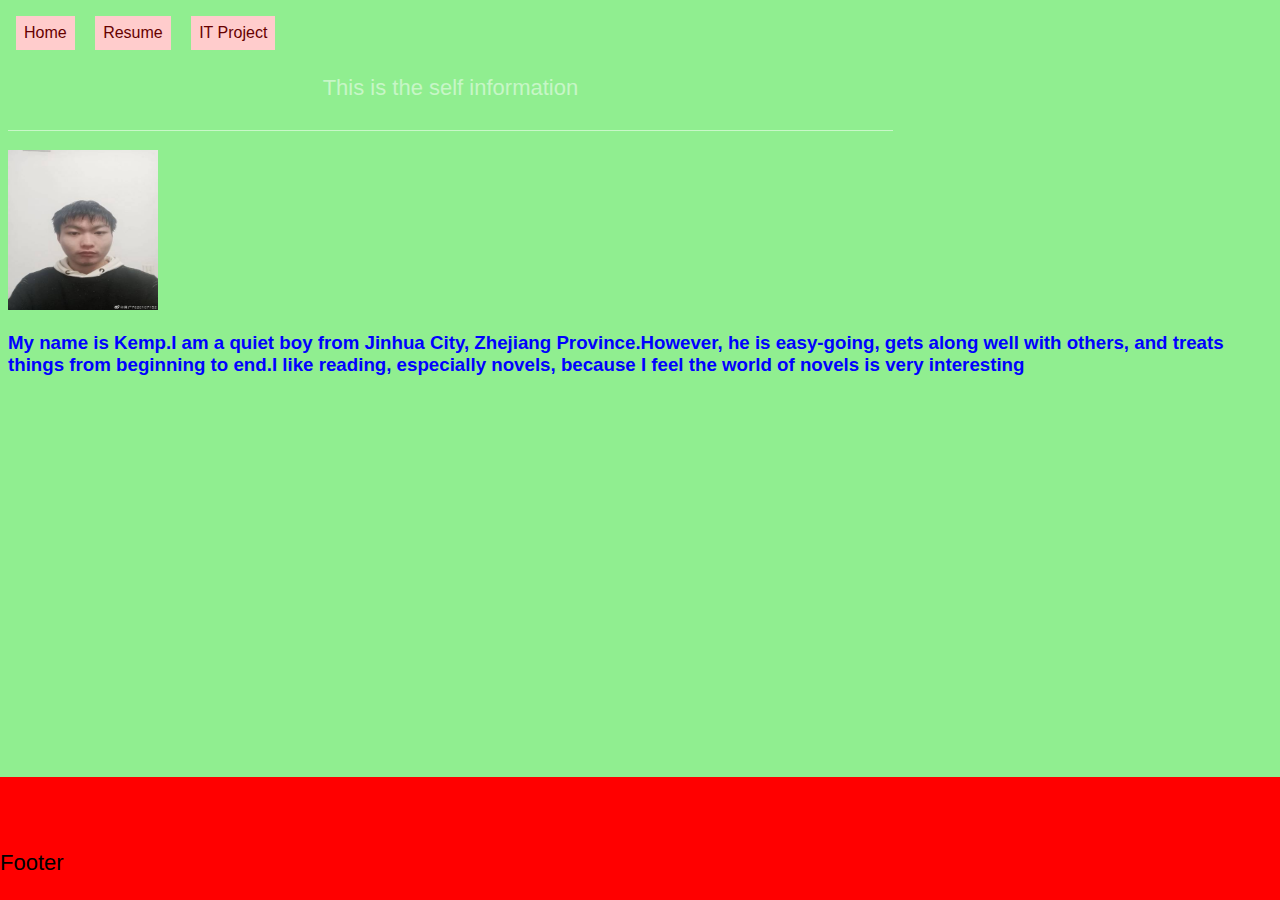
<file: index.html>
<!DOCTYPE html>
<html lang="en" >
<head>
  <meta charset="UTF-8">
  <title>CodePen - A Pen by Kemp</title>
  <link rel="stylesheet" href="./style.css">

</head>
<body>
<!-- partial:index.partial.html -->
<nav>
  <ul>
    <li><a href="index.html">Home</a></li>
    <li><a href="resume.html">Resume</a></li>
    <li><a href="project.html">IT Project</a></li>
  </ul>
</nav>


<h2>This is the self information</h2>

<img src="photo.jpg" width='150' height='160'>
  <welcome to the fish web site. Everything you want to know about fish is in this web site.>
<h3>My name is Kemp.I am a quiet boy from Jinhua City, Zhejiang Province.However, he is easy-going, gets along well with others, and treats things from beginning to end.I like reading, especially novels, because I feel the world of novels is very interesting</h3> 
<div class="footer">
  <p>Footer</p>
</div>
<!-- partial -->
  
</body>
</html>
</file>
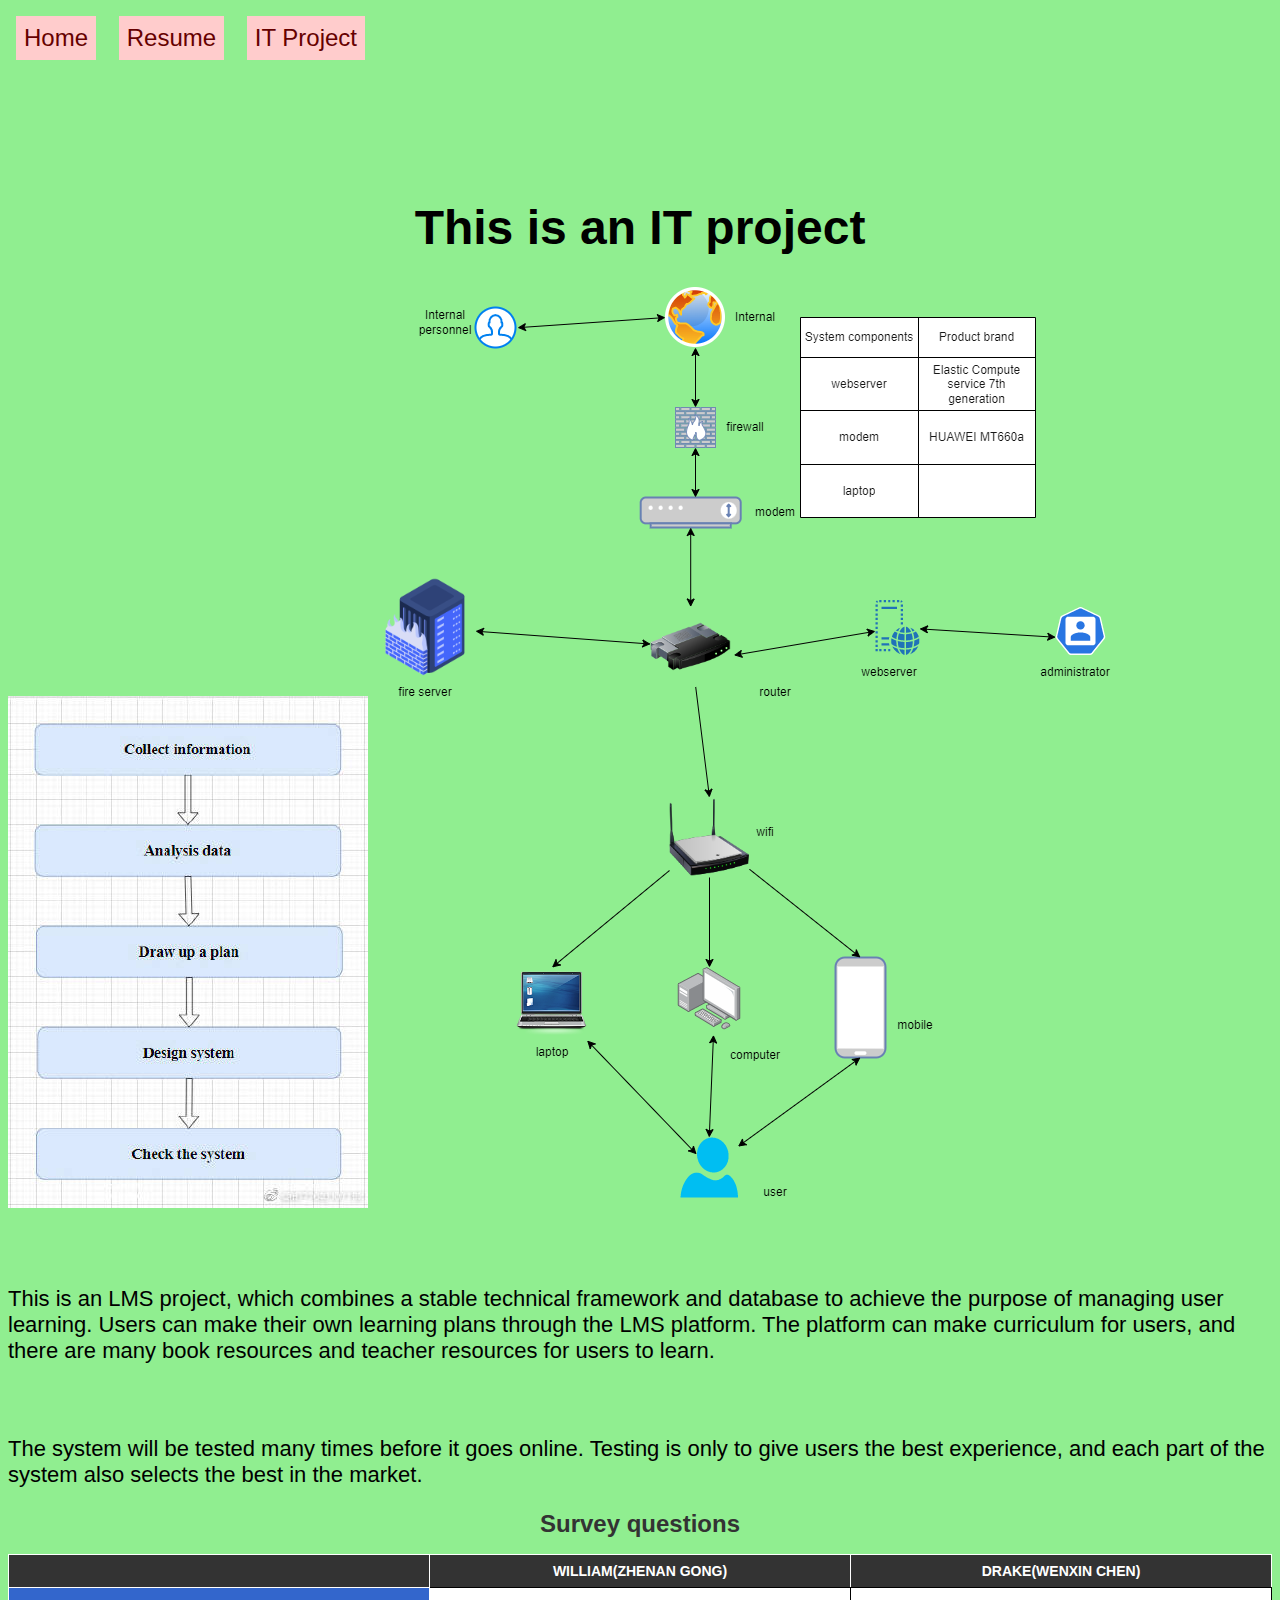
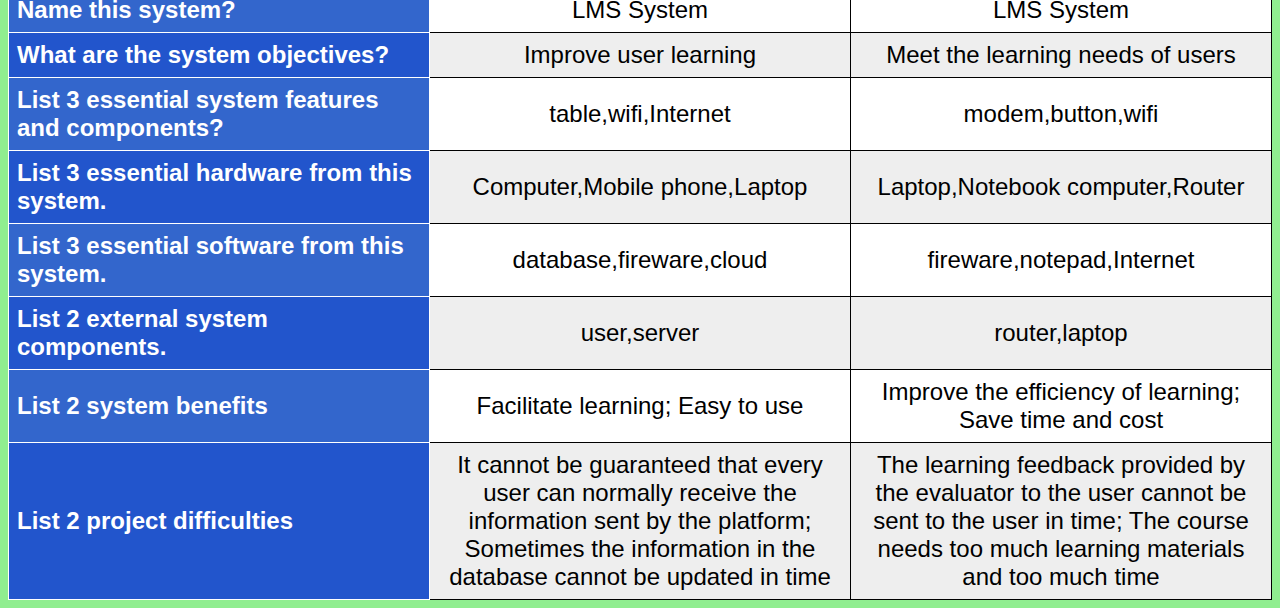
<file: project.html>
<!DOCTYPE html>
<html lang="en">
<head>
    <meta charset="UTF-8">
    <meta http-equiv="X-UA-Compatible" content="IE=edge">
    <meta name="viewport" content="width=device-width, initial-scale=1.0">
    <title>Document</title>
    <link href="style3.CSS" rel="stylesheet" media="all">
</head>
<body> 
    <ul>
        <li><a href="index.html">Home</a></li>
        <li><a href="resume.html">Resume</a></li>
        <li><a href="project.html">IT Project</a></li>
    </ul>
    <h1>This is an IT project</h1>
    <img src="2.jpg">
    <img src="3.png">
    <p>This is an LMS project, which combines a stable technical framework and database to achieve the purpose of managing user learning. Users can make their own learning plans through the LMS platform. The platform can make curriculum for users, and there are many book resources and teacher resources for users to learn. </p>
    <p>The system will be tested many times before it goes online. Testing is only to give users the best experience, and each part of the system also selects the best in the market.</p>
<table>
    <caption>Survey questions</caption>
    <thead>
    <tr>
        <th><!-- Intentionally Blank --></th>
        <th>William(Zhenan Gong)</th>
        <th>Drake(Wenxin Chen)</th>
    <tr>
    </thead>
    <tbody>
    <tr>
        <th>Name this system? </th>
        <td>LMS System</td>
        <td>LMS System</td>
    </tr>
    <tr>
        <th>What are the system objectives? </th>
        <td>Improve user learning</td>
        <td>Meet the learning needs of users</td>
    </tr>
    <tr>
        <th>List 3 essential system features and components?</th>
        <td>table,wifi,Internet</td>
        <td>modem,button,wifi</td>
    </tr>
    <tr>
        <th>List 3 essential hardware from this system.</th>
        <td>Computer,Mobile phone,Laptop</td>
        <td>Laptop,Notebook computer,Router</td>
    </tr>
    <tr>
        <th>List 3 essential software from this system.</th>
        <td>database,fireware,cloud</td>
        <td>fireware,notepad,Internet</td>
    </tr>
    <tr>
        <th>List 2 external system components.</th>
        <td>user,server</td>
        <td>router,laptop</td>
    </tr>
    <tr>
        <th>List 2 system benefits</th>
        <td>Facilitate learning; Easy to use</td>
        <td>Improve the efficiency of learning; Save time and cost</td>
    </tr>
    <tr>
        <th>List 2 project difficulties</th>
        <td>It cannot be guaranteed that every user can normally receive the information sent by the platform; Sometimes the information in the database cannot be updated in time</td>
        <td>The learning feedback provided by the evaluator to the user cannot be sent to the user in time; The course needs too much learning materials and too much time</td>
    </tr>
    </tbody>
    </table>
</body>
</html>
</file>
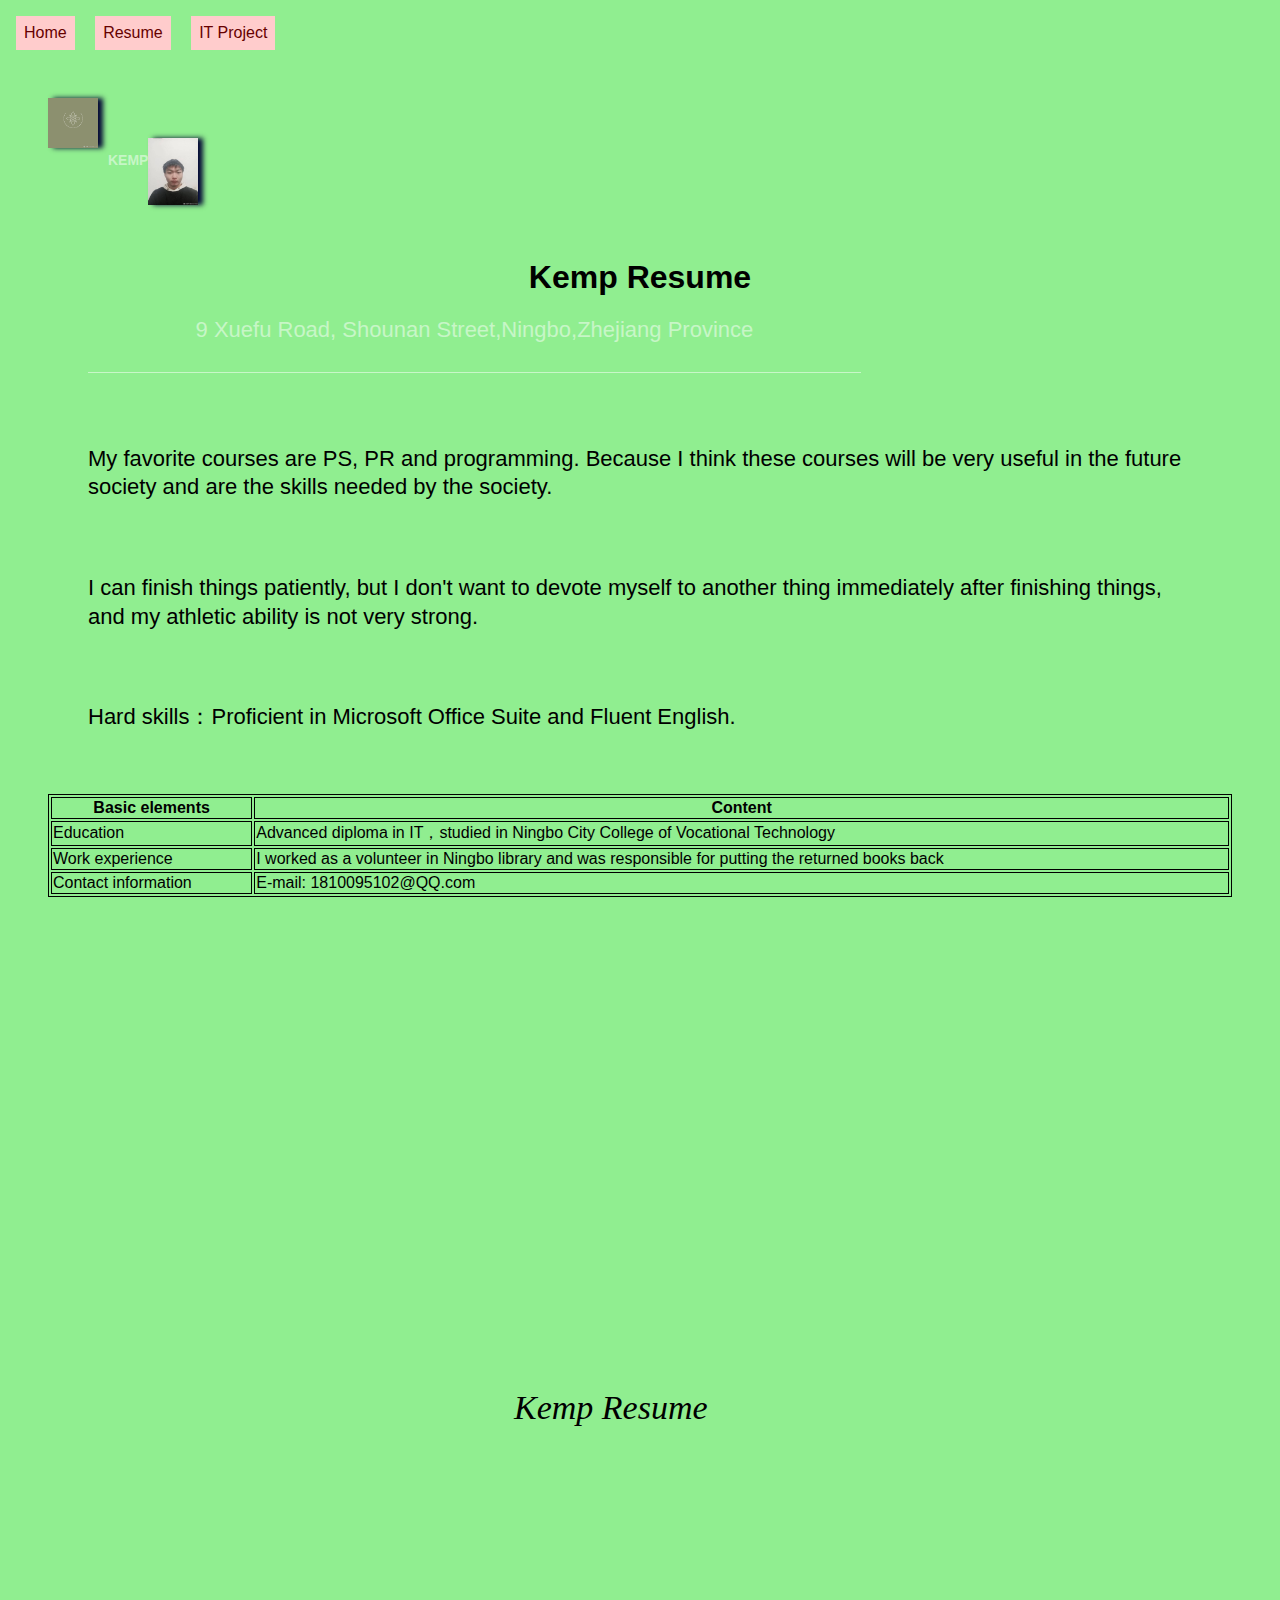
<file: resume.html>
<!DOCTYPE html>
<html lang="en" >
<head>
  <meta charset="UTF-8">
  <title>CodePen - resume</title>
  <link rel="stylesheet" href="./style.css">

</head>
<body>
<!-- partial:index.partial.html -->
<nav>
  <ul>
    <li><a href="index.html">Home</a></li>
    <li><a href="resume.html">Resume</a></li>
    <li><a href="project.html">IT Project</a></li>
  </ul>
</nav>
<html>

<head>
<title>Kemp Resume</title>
<link href='style.css' rel='stylesheet'>
</head>
<body>
<div class='content'>
<img src='logo.jpg' class='writer-img'>
  <div class='content'>
<h3 class='byline'>Kemp</h3>
    <img src='photo.jpg' class='writer-img'>
<h1>Kemp Resume</h1>
<h2>9 Xuefu Road, Shounan Street,Ningbo,Zhejiang Province</h2>
<p>My favorite courses are PS, PR and programming. Because I think these courses will be very useful in the future society and are the skills needed by the society.</p>
<p>I can finish things patiently, but I don't want to devote myself to another thing immediately after finishing things, and my athletic ability is not very strong.</p>
<p>Hard skills：Proficient in Microsoft Office Suite and Fluent English. </p>
</div><table id="customers">
  <tr>
    <th>Basic elements</th>
    <th>Content</th>
  </tr>
  <tr>
    <td>Education</td>
    <td>Advanced diploma in IT，studied in Ningbo City College of Vocational Technology</td>
  </tr>
  <tr>
    <td>Work experience</td>
    <td>I worked as a volunteer in Ningbo library and was responsible for putting the returned books back</td>
  </tr>
  <tr>
    <td>Contact information</td>
    <td>E-mail: 1810095102@QQ.com</td>
  </tr>
</table>

 <div class='image'>
<p class='caption'>Kemp Resume</p>
</div>
</body>

</html>
<!-- partial -->
  
</body>
</html>
</file>
<file: style.css>
ul {
  list-style-type: none;
  margin: 0;
  padding: 0;
}
li{
  border：2px solid-blue;
  display:inline-block;
  
  margin: 0.5rem;
}

a {
  text-decoration: none;
  background-color: #fcc;
  color: #600;
  padding: 0.5rem;
  display:block;
}
a:hover {
  background-color: #600;
  color: #fcc;
}
body{
  font-family:"Open Sans",sans-serif;
  font-size:150%;
}

/* This CSS is to make things pretty. Nothing needs to be changed here. */
body {
  font-family: "Open Sans", sans-serif;
  font-size: 100%;
}
h1{
  color:black;
  text-align:left;
}
h2{
  color:blue;
  text-align:center;
}
img{
  text-align:center;
}
h3{
  color:blue;
}
body {
background-color: lightgreen;
}

.footer {
   position: fixed;
   left: 0;
   bottom: 0;
   width: 100%;
   background-color: red;
   color: white;
   text-align: center;
}

h1 {
color: black;
font-size: 2em;
padding-top: 100px;
  text-align: center;
width: 100%;
}

h2 {
border-bottom: 1px solid rgba(255, 255, 255, 0.5);
color: rgba(255, 255, 255, 0.5);
font-weight: 100;
font-size: 22px;
line-height: 24px;
padding-bottom: 30px;
text-align: center;
width: 70%;
}

p {
color: black;
line-height: 1.3em;
text-align: left;
width: 100%;
}

.byline {
font-family: Helvetica;
color: rgba(255, 255, 255, 0.5);
float: left;
font-size: 14px;
padding-left: 10px;
text-transform: uppercase;
}

table, th, td {
  border: 1px solid;
}

table {
  width: 100%;
}

.caption {
display: block;
font-family: 'Playfair Display', serif;
font-size: 34px;
font-style: italic;
line-height: 34px;
margin-left: 20px;
padding: 10px;
position: relative;
text-align: center;
top: 50%;
width: 90%;
}

.content {
padding: 40px;
}

.image {
background-image: url("https://img0.baidu.com/it/u=4232326006,1834120352&fm=253&fmt=auto&app=138&f=JPEG?w=500&h=281");
background-size: cover;
background-position: left;
height: 900px;
}

.writer-img {
-webkit-box-shadow: 5px 0px 5px 0px rgba(0, 0, 50, 0.97);
-moz-box-shadow: 5px 0px 5px 0px rgba(0, 0, 50, 0.97);
box-shadow: 5px 0px 5px 0px rgba(0, 0, 50, 0.97);
float: left;
width: 50px;
}
h1 {
color: black;
font-size: 2em;
padding-top: 100px;
  text-align: center;
width: 100%;
}

p {
color: black;
font-size: 22px;
padding-top:50px;
  text-align: left;
  width: 100%
}
table, th, td {
  border: 1px solid;
}

table {
  width: 100%;
}
</file>
<file: style3.CSS>
caption{
    font-weight: bold;
    font-size: 24px;
    text-align: center;
    color: #333;
    margin-bottom: 16px;
}

thead{
    background-color:#333;
    color: white;
    font-size: 0.875rem;
    text-transform: uppercase;
    letter-spacing: 2%;
}

body{
    font-family: 'Times New Roman', Times, serif;
}

th,td{
    border: 1px solid black;
    padding: 8px;
}

table{
    border-collapse: collapse;
    border: 1px solid blue;
    text-align: center;
    vertical-align: middle;
}

thead th{
    width: 25%;
}

.cell-highlight{
    background-color: aqua;
    font-weight: bold;
}

tbody tr:nth-child(odd) {
  background-color: #fff;
}

tbody tr:nth-child(even) {
  background-color: #eee;
}

tbody th {
    background-color: #36c;
    color: #fff;
    text-align: left;
}

tbody tr:nth-child(even) th {
    background-color: #25c;
}

body {
    font-family: "Open Sans", sans-serif;
    font-size: 100%;
  }
  
  
  body {
  background-color: lightgreen;
  }
  
  h1 {
  color: black;
  font-size: 2em;
  padding-top: 100px;
    text-align: center;
  width: 100%;
  }
  
  p {
  color: black;
  font-size: 22px;
  padding-top:50px;
    text-align: left;
    width: 100%
  }
  table, th, td {
    border: 1px solid;
  }
  
  table {
    width: 100%;
  }
  ul {
    list-style-type: none;
    margin: 0;
    padding: 0;
  }
  li{
    display:inline-block;
     margin: 0.5rem;
  }
  
  a {
    text-decoration: none;
    background-color: #fcc;
    color: #600;
    padding: 0.5rem;
    display:block;
  }
  a:hover {
    background-color: #600;
    color: #fcc;
  }
  body{
    font-family:"Open Sans",sans-serif;
    font-size:150%;
  }
</file>
